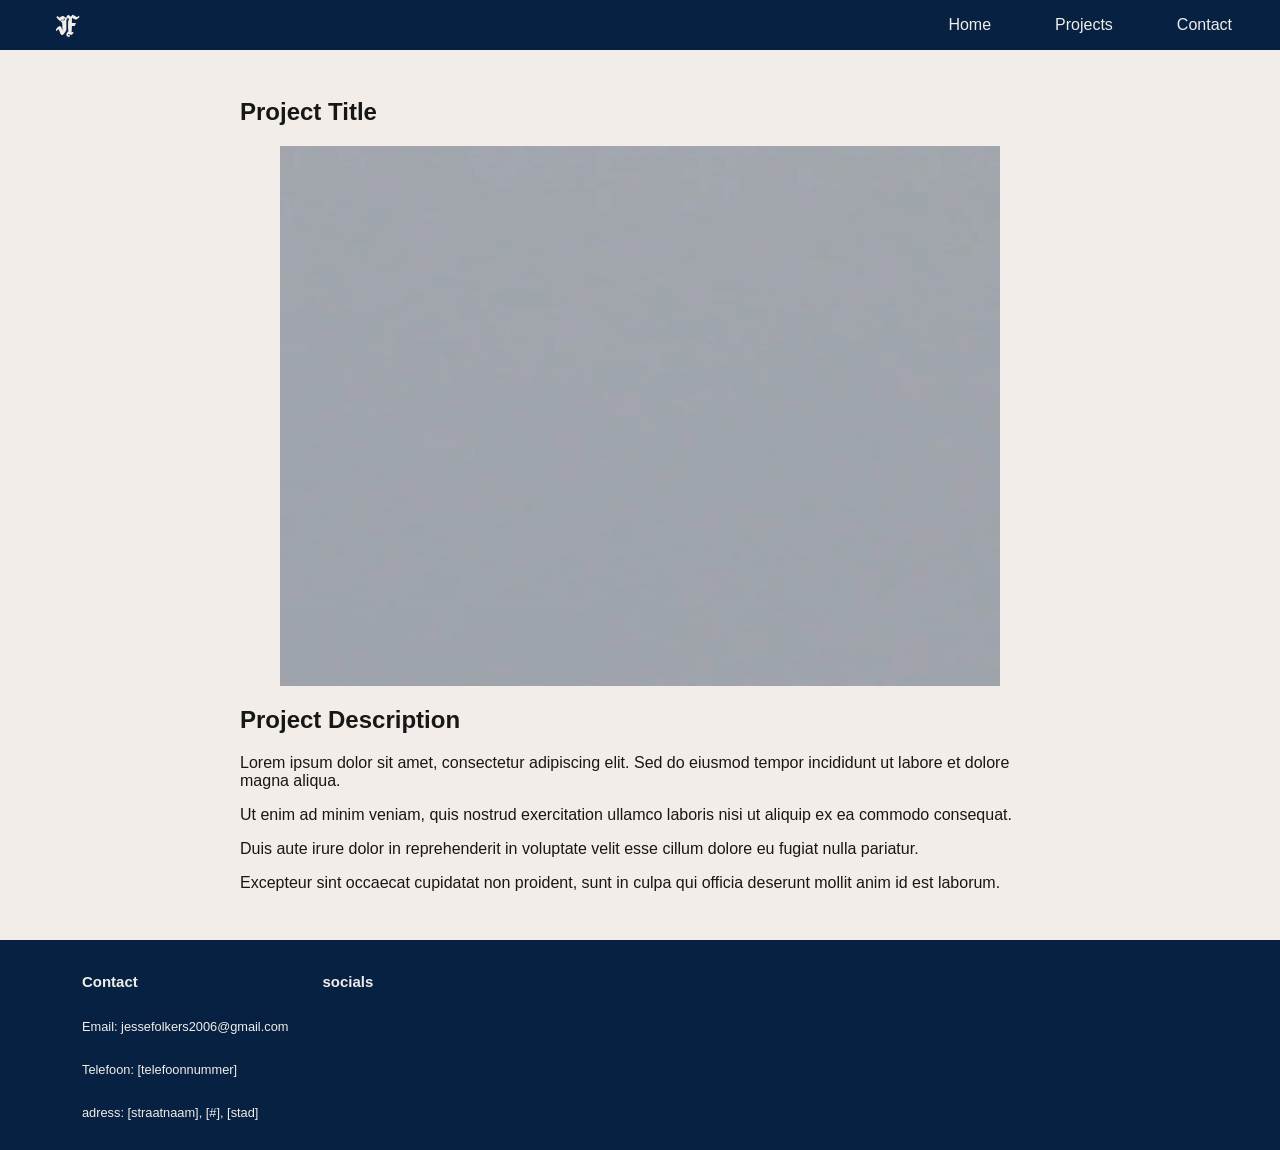
<file: public/mockProjectPage.html>
<!DOCTYPE html>
<html lang="en">

<head>
    <meta charset="UTF-8">
    <meta name="viewport" content="width=device-width, initial-scale=1.0">
    <title>Document</title>
    <link rel="stylesheet" href="css/mockProjectPage.css">
</head>

<body>
    <nav>
        <a href="index.html">
            <h1 class="logo">JF</h1>
        </a>
        <ul>
            <li><a href="index.html">Home</a></li>
            <li><a href="projects.html">Projects</a></li>
            <li><a href="contact.html">Contact</a></li>
        </ul>
    </nav>

    <article>
        <header>
            <h1>Project Title</h1>
            <img src="src/images/ProjectPlaceHolder.webp" alt="Project Image" class="placeholder">
        </header>
        <h2>Project Description</h2>
        <p>Lorem ipsum dolor sit amet, consectetur adipiscing elit. Sed do eiusmod tempor incididunt ut labore et dolore
            magna aliqua.</p>
        <p>Ut enim ad minim veniam, quis nostrud exercitation ullamco laboris nisi ut aliquip ex ea commodo consequat.
        </p>
        <p>Duis aute irure dolor in reprehenderit in voluptate velit esse cillum dolore eu fugiat nulla pariatur.</p>
        <p>Excepteur sint occaecat cupidatat non proident, sunt in culpa qui officia deserunt mollit anim id est
            laborum.</p>
    </article>

    <footer>
        <table>
            <tr>
                <th>
                    <h3>Contact</h3>
                </th>
                <th>
                    <h3>socials</h3>
                </th>
            </tr>
            <tr>
                <td>
                    <p>Email: jessefolkers2006@gmail.com</p>
                </td>
                <td class="socials">
                    <a href="https://www.instagram.com/poinsenops/" target="_blank" rel="noopener noreferrer">
                        <i class="fa-brands fa-instagram fa-xl""></i>
                    </a>
                    <a href=" https://github.com/poinsenops" target="_blank" rel="noopener noreferrer">
                            <i class="fa-brands fa-github fa-xl""></i>
                    </a>
                    <a href=" https://www.linkedin.com/in/jesse-folkers-1b1b3b1b3/" target="_blank"
                                rel="noopener noreferrer">
                                <i class="fa-brands fa-linkedin fa-xl""></i>
                    </a>
                </td>
            </tr>
            <tr>
                <td>
                    <p>Telefoon: [telefoonnummer]</p>
                </td>
                <td>
                    
                </td>
            </tr>
            <tr>
                <td>
                    <p>adress: [straatnaam], [#], [stad]</p>
                </td>
                <td>
                    
                </td>
            </tr>
        </table>
    </footer>

</body>

</html>
</file>
<file: public/css/mockProjectPage.css>
:root {
    --Eerie-Black: #171717;
    --Jet-grey: #31272c;
    --Black-olive: #454543;
    --Isabelline: #f2ede9;
    --Oxford-blue: #062142;
    --maroon: #820004;
}

@font-face {
    font-family: 'Black Clover';
    src: url(../src/fonts/BlackCloverFont.ttf);
}

.logo {
    font-family: 'Black Clover', sans-serif;
    font-size: 1.5rem;
    margin: .5rem 0 0 0.5rem;
    padding: 0;
}

body {
    background-color: var(--Isabelline);
    color: var(--Eerie-Black);
    font-family: 'Inter', sans-serif;
    margin: 0;
    padding: 0;
}

nav {
    background-color: var(--Oxford-blue);
    color: var(--Isabelline);
    display: flex;
    justify-content: space-around;
    align-items: center;
}

nav a {
    color: var(--Isabelline);
    text-decoration: none;
}

nav ul {
    display: flex;
    justify-content: space-around;
    align-items: center;
    list-style-type: none;
    gap: 1rem;
}

article {
    max-width: 800px;
    margin: 3rem auto;
    padding: 0 1rem;
}
.placeholder {
    display: flex;
    flex-direction: column;
    justify-content: center;
    align-items: center;
    width: 90%;
    max-width: 800px;
    height: 60vh;
    gap: 1rem;
    margin: 0 auto;
}


footer {
    background-color: var(--Oxford-blue);
    color: var(--Isabelline);
    display: flex;
    justify-content: space-around;
    align-items: center;
    gap: 2rem;
    padding: 1rem;
}

footer a {
    color: var(--Isabelline);
    text-decoration: none;
}

footer th,
footer td {
    text-align: left;
    font-size: .8rem;
    font-weight: 300;
    padding: 0 1rem;
}

.socials {
    display: flex;
    justify-content: space-around;
    align-items: center;
    gap: 1rem;
    margin-top: 1rem;
}

@media screen and (min-width: 720px) {
    nav {
        display: flex;
        justify-content: space-between;
        align-items: center;
    }

    nav a {
        margin-left: 3rem;
    }

    nav ul {
        margin-right: 3rem;
    }

    footer {
        justify-content: start;
    }

    footer table {
        margin-left: 3rem;
    }
}
</file>
